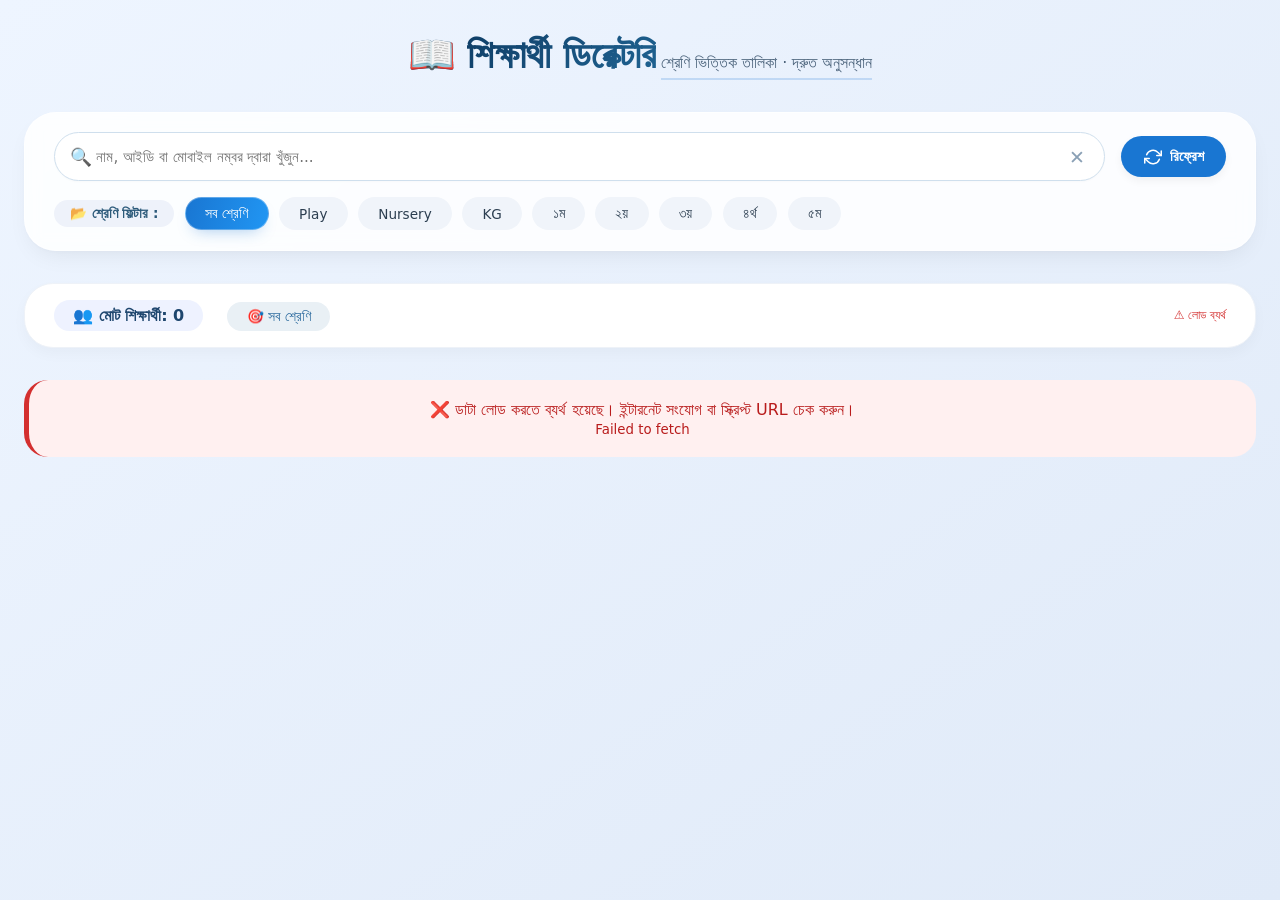
<file: sheet.html>
<!DOCTYPE html>
<html lang="bn">
<head>
  <meta charset="UTF-8">
  <meta name="viewport" content="width=device-width, initial-scale=1.0, viewport-fit=cover">
  <title>শিক্ষার্থী ডিরেক্টরি | শ্রেণি ভিত্তিক তালিকা</title>
  <style>
    * {
      margin: 0;
      padding: 0;
      box-sizing: border-box;
    }

    body {
      background: linear-gradient(145deg, #eef5ff 0%, #e0eaf8 100%);
      font-family: 'Inter', 'Segoe UI', 'Noto Sans Bengali', system-ui, -apple-system, sans-serif;
      padding: 2rem 1.5rem;
      min-height: 100vh;
    }

    .container {
      max-width: 1400px;
      margin: 0 auto;
    }

    /* header section */
    .hero {
      text-align: center;
      margin-bottom: 2rem;
    }

    .hero h1 {
      font-size: 2.4rem;
      background: linear-gradient(135deg, #0b355c, #1f6392);
      background-clip: text;
      -webkit-background-clip: text;
      color: transparent;
      letter-spacing: -0.3px;
      display: inline-flex;
      align-items: center;
      gap: 12px;
      justify-content: center;
      flex-wrap: wrap;
    }

    .hero h1 span {
      background: none;
      color: #1e466e;
    }

    .subtitle {
      color: #4a627a;
      margin-top: 0.5rem;
      font-weight: 500;
      border-bottom: 2px solid rgba(25, 118, 210, 0.2);
      display: inline-block;
      padding-bottom: 6px;
    }

    /* card style panel */
    .control-panel {
      background: rgba(255, 255, 255, 0.85);
      backdrop-filter: blur(8px);
      border-radius: 2rem;
      padding: 1.2rem 1.8rem;
      margin-bottom: 2rem;
      box-shadow: 0 10px 25px -8px rgba(0, 0, 0, 0.08), 0 2px 4px rgba(0, 0, 0, 0.02);
      border: 1px solid rgba(255,255,255,0.6);
      transition: all 0.2s ease;
    }

    .filter-row {
      display: flex;
      flex-wrap: wrap;
      justify-content: space-between;
      align-items: center;
      gap: 1rem;
      margin-bottom: 1rem;
    }

    .search-wrapper {
      flex: 2;
      min-width: 220px;
      position: relative;
    }

    .search-icon {
      position: absolute;
      left: 1rem;
      top: 50%;
      transform: translateY(-50%);
      color: #6b8cae;
      font-size: 1.1rem;
      pointer-events: none;
    }

    #searchInput {
      width: 100%;
      padding: 0.9rem 1rem 0.9rem 2.6rem;
      border: 1px solid #cfdfed;
      border-radius: 3rem;
      font-size: 0.95rem;
      background: white;
      transition: all 0.2s;
      font-family: inherit;
      outline: none;
      box-shadow: 0 1px 2px rgba(0,0,0,0.02);
    }

    #searchInput:focus {
      border-color: #1976D2;
      box-shadow: 0 0 0 3px rgba(25,118,210,0.2);
    }

    .clear-search {
      position: absolute;
      right: 1rem;
      top: 50%;
      transform: translateY(-50%);
      background: none;
      border: none;
      font-size: 1.2rem;
      cursor: pointer;
      color: #8aa0b5;
      transition: color 0.2s;
      padding: 0 4px;
    }
    .clear-search:hover {
      color: #1f3b4c;
    }

    .action-buttons {
      display: flex;
      gap: 0.8rem;
      align-items: center;
    }

    .refresh-btn {
      background: #1976D2;
      border: none;
      padding: 0.7rem 1.4rem;
      border-radius: 3rem;
      font-weight: 600;
      font-size: 0.9rem;
      display: flex;
      align-items: center;
      gap: 8px;
      color: white;
      cursor: pointer;
      transition: 0.2s;
      box-shadow: 0 4px 8px rgba(0,0,0,0.05);
      font-family: inherit;
    }

    .refresh-btn:hover {
      background: #0f5aae;
      transform: scale(0.97);
      box-shadow: 0 2px 5px rgba(0,0,0,0.1);
    }

    .refresh-btn:active {
      transform: scale(0.96);
    }

    /* class chips modern */
    .class-filter {
      display: flex;
      flex-wrap: wrap;
      gap: 0.65rem;
      margin-top: 0.5rem;
      align-items: center;
    }

    .filter-label {
      font-size: 0.85rem;
      font-weight: 600;
      color: #2c5a7a;
      background: #eef2fa;
      padding: 0.3rem 1rem;
      border-radius: 2rem;
    }

    .class-chip {
      background: #f0f4fa;
      padding: 0.45rem 1.2rem;
      border-radius: 3rem;
      font-size: 0.85rem;
      font-weight: 500;
      cursor: pointer;
      transition: all 0.2s cubic-bezier(0.2, 0.9, 0.4, 1.1);
      color: #2c3e50;
      border: 1px solid transparent;
      backdrop-filter: blur(2px);
    }

    .class-chip.active {
      background: linear-gradient(105deg, #1976D2, #2196F3);
      color: white;
      box-shadow: 0 8px 16px -8px rgba(25,118,210,0.4);
      border-color: rgba(255,255,255,0.3);
    }

    .class-chip:hover:not(.active) {
      background: #e2e9f3;
      transform: translateY(-1px);
    }

    /* stats modern */
    .stats-modern {
      background: white;
      border-radius: 1.8rem;
      padding: 1rem 1.8rem;
      display: flex;
      flex-wrap: wrap;
      justify-content: space-between;
      align-items: center;
      margin-bottom: 2rem;
      box-shadow: 0 6px 14px rgba(0, 0, 0, 0.03);
      border: 1px solid #eef2f8;
    }

    .stats-left {
      display: flex;
      gap: 1.5rem;
      flex-wrap: wrap;
      align-items: baseline;
    }

    .total-badge {
      background: #eef2ff;
      padding: 0.4rem 1.2rem;
      border-radius: 3rem;
      font-weight: 600;
      color: #1e466e;
    }

    .class-badge {
      background: #e9f0f5;
      padding: 0.4rem 1.2rem;
      border-radius: 3rem;
      font-size: 0.85rem;
      font-weight: 500;
      color: #2b6a9e;
    }

    /* class sections - enhanced */
    .class-section {
      margin-bottom: 2rem;
      background: white;
      border-radius: 2rem;
      overflow: hidden;
      box-shadow: 0 12px 28px -12px rgba(0, 0, 0, 0.1);
      transition: transform 0.2s, box-shadow 0.2s;
      border: 1px solid rgba(255,255,255,0.4);
    }

    .class-section:hover {
      box-shadow: 0 20px 30px -14px rgba(0, 0, 0, 0.15);
    }

    .class-header {
      background: linear-gradient(98deg, #1f5680, #1976D2);
      padding: 1rem 1.8rem;
      display: flex;
      justify-content: space-between;
      align-items: center;
      color: white;
      font-weight: 700;
      font-size: 1.3rem;
      letter-spacing: -0.2px;
    }

    .class-header span:first-child {
      display: flex;
      align-items: center;
      gap: 10px;
    }

    .student-count {
      background: rgba(255,255,255,0.2);
      padding: 0.25rem 0.9rem;
      border-radius: 40px;
      font-size: 0.85rem;
      font-weight: 500;
    }

    /* table responsive */
    .table-wrapper {
      overflow-x: auto;
      scroll-behavior: smooth;
    }

    .student-table {
      width: 100%;
      border-collapse: collapse;
      font-size: 0.95rem;
    }

    .student-table th {
      text-align: left;
      padding: 1rem 1.2rem;
      background: #fafcff;
      font-weight: 600;
      color: #2c5a7a;
      border-bottom: 1px solid #e2edf7;
      font-size: 0.85rem;
      text-transform: uppercase;
      letter-spacing: 0.3px;
    }

    .student-table td {
      padding: 1rem 1.2rem;
      border-bottom: 1px solid #ecf3f9;
      color: #1f384f;
      transition: background 0.15s;
    }

    .student-table tr:hover td {
      background: #f6faff;
    }

    .mobile-col {
      font-family: 'SF Mono', monospace;
      font-size: 0.85rem;
      letter-spacing: 0.2px;
    }

    .no-data {
      text-align: center;
      padding: 3rem;
      background: white;
      border-radius: 2rem;
      color: #6b8db0;
      font-weight: 500;
    }

    .loading-skeleton {
      text-align: center;
      padding: 3rem;
      background: rgba(255,255,255,0.7);
      border-radius: 2rem;
      display: flex;
      justify-content: center;
      align-items: center;
      gap: 14px;
      color: #1976D2;
    }

    .spinner {
      width: 28px;
      height: 28px;
      border: 3px solid #e0e7ff;
      border-top: 3px solid #1976D2;
      border-radius: 50%;
      animation: spin 0.7s linear infinite;
    }

    @keyframes spin { to { transform: rotate(360deg); } }

    .error {
      background: #fff0f0;
      border-left: 5px solid #d32f2f;
      padding: 1.2rem;
      border-radius: 1.5rem;
      color: #b91c1c;
      text-align: center;
    }

    /* responsive touches */
    @media (max-width: 720px) {
      body {
        padding: 1rem;
      }
      .control-panel {
        padding: 1rem;
      }
      .class-header {
        padding: 0.8rem 1.2rem;
        font-size: 1.1rem;
      }
      .student-table th,
      .student-table td {
        padding: 0.8rem 0.9rem;
        font-size: 0.8rem;
      }
      .hero h1 {
        font-size: 1.8rem;
      }
      .filter-row {
        flex-direction: column;
        align-items: stretch;
      }
      .action-buttons {
        justify-content: flex-end;
      }
      .stats-left {
        gap: 0.8rem;
      }
    }

    @media (max-width: 480px) {
      .class-chip {
        padding: 0.35rem 1rem;
        font-size: 0.75rem;
      }
      .refresh-btn {
        padding: 0.5rem 1rem;
        font-size: 0.8rem;
      }
    }

    /* custom scroll */
    ::-webkit-scrollbar {
      width: 6px;
      height: 6px;
    }
    ::-webkit-scrollbar-track {
      background: #eef2f7;
      border-radius: 10px;
    }
    ::-webkit-scrollbar-thumb {
      background: #bdd4e8;
      border-radius: 10px;
    }
  </style>
</head>
<body>
<div class="container">
  <div class="hero">
    <h1>
      <span>📖</span> শিক্ষার্থী ডিরেক্টরি
    </h1>
    <div class="subtitle">শ্রেণি ভিত্তিক তালিকা · দ্রুত অনুসন্ধান</div>
  </div>

  <div class="control-panel">
    <div class="filter-row">
      <div class="search-wrapper">
        <span class="search-icon">🔍</span>
        <input type="text" id="searchInput" placeholder="নাম, আইডি বা মোবাইল নম্বর দ্বারা খুঁজুন...">
        <button class="clear-search" id="clearSearchBtn" aria-label="clear search">✕</button>
      </div>
      <div class="action-buttons">
        <button class="refresh-btn" id="refreshDataBtn">
          <svg width="18" height="18" viewBox="0 0 24 24" fill="none" stroke="currentColor" stroke-width="2" stroke-linecap="round" stroke-linejoin="round"><path d="M23 4v6h-6M1 20v-6h6"/><path d="M3.51 9a9 9 0 0 1 14.85-3.36L23 10M1 14l4.64 4.36A9 9 0 0 0 20.49 15"/></svg>
          রিফ্রেশ
        </button>
      </div>
    </div>
    <div class="class-filter" id="classFilter">
      <span class="filter-label">📂 শ্রেণি ফিল্টার :</span>
      <span class="class-chip active" data-class="all">সব শ্রেণি</span>
      <span class="class-chip" data-class="Play">Play</span>
      <span class="class-chip" data-class="Nursery">Nursery</span>
      <span class="class-chip" data-class="KG">KG</span>
      <span class="class-chip" data-class="1">১ম</span>
      <span class="class-chip" data-class="2">২য়</span>
      <span class="class-chip" data-class="3">৩য়</span>
      <span class="class-chip" data-class="4">৪র্থ</span>
      <span class="class-chip" data-class="5">৫ম</span>
    </div>
  </div>

  <div class="stats-modern" id="statsPanel">
    <div class="stats-left">
      <div class="total-badge">👥 মোট শিক্ষার্থী: <strong id="totalCount">0</strong></div>
      <div class="class-badge" id="classCountBadge">🎯 সব শ্রেণি</div>
    </div>
    <div id="liveRefreshStatus" style="font-size:0.75rem; color:#6f8fae;">✓ হালনাগাদকৃত</div>
  </div>

  <div id="studentsContainer">
    <div class="loading-skeleton">
      <div class="spinner"></div>
      <span>তথ্য আনা হচ্ছে...</span>
    </div>
  </div>
</div>

<script>
  // === CONFIGURATION ===
  const SCRIPT_URL = 'https://script.google.com/macros/s/AKfycbxNRK_9rL6pFDKcbeVaZtuMEe0uHX7u0mOW8RlkOsT0Ex5knIMBL36f9_dl5re5a61T/exec';
  const classOrder = ['Play', 'Nursery', 'KG', '1', '2', '3', '4', '5'];
  
  // Global state
  let allStudents = [];       // raw from API
  let filteredStudents = [];  // after class + search filter
  let isLoading = false;

  // DOM elements
  const searchInput = document.getElementById('searchInput');
  const clearSearchBtn = document.getElementById('clearSearchBtn');
  const refreshBtn = document.getElementById('refreshDataBtn');
  const studentsContainer = document.getElementById('studentsContainer');
  const totalCountSpan = document.getElementById('totalCount');
  const classCountBadgeSpan = document.getElementById('classCountBadge');
  const liveRefreshStatus = document.getElementById('liveRefreshStatus');

  // Helper: escape HTML
  function escapeHtml(str) {
    if (!str) return '';
    return str.replace(/[&<>]/g, function(m) {
      if (m === '&') return '&amp;';
      if (m === '<') return '&lt;';
      if (m === '>') return '&gt;';
      return m;
    }).replace(/[\uD800-\uDBFF][\uDC00-\uDFFF]/g, function(c) {
      return c;
    });
  }

  // Show loading state inside container
  function showLoading(loading = true) {
    if (loading) {
      studentsContainer.innerHTML = `<div class="loading-skeleton"><div class="spinner"></div><span>ডাটা লোড হচ্ছে...</span></div>`;
    }
  }

  // fetch fresh data from Apps Script
  async function fetchStudentData(showStatusMessage = true) {
    if (isLoading) return;
    isLoading = true;
    if (showStatusMessage) {
      liveRefreshStatus.innerHTML = '⏳ রিফ্রেশ হচ্ছে...';
      liveRefreshStatus.style.color = '#f57c00';
    }
    showLoading(true);
    try {
      const response = await fetch(SCRIPT_URL, { cache: 'no-store' });
      if (!response.ok) throw new Error(`HTTP ${response.status}`);
      const data = await response.json();
      if (data.error) throw new Error(data.error);
      parseStudentData(data);
      if (showStatusMessage) {
        liveRefreshStatus.innerHTML = '✅ ডাটা আপডেট হয়েছে';
        liveRefreshStatus.style.color = '#2e7d32';
        setTimeout(() => {
          if (liveRefreshStatus) liveRefreshStatus.style.color = '#6f8fae';
        }, 2000);
      }
    } catch (err) {
      console.error(err);
      studentsContainer.innerHTML = `<div class="error">❌ ডাটা লোড করতে ব্যর্থ হয়েছে। ইন্টারনেট সংযোগ বা স্ক্রিপ্ট URL চেক করুন। <br> <small>${err.message}</small></div>`;
      totalCountSpan.innerText = '0';
      if (showStatusMessage) {
        liveRefreshStatus.innerHTML = '⚠️ লোড ব্যর্থ';
        liveRefreshStatus.style.color = '#d32f2f';
      }
    } finally {
      isLoading = false;
    }
  }

  function parseStudentData(rows) {
    if (!rows || rows.length < 2) {
      allStudents = [];
      applyFiltersAndRender();
      return;
    }
    const headers = rows[0];
    const classIdx = headers.indexOf('Class');
    const nameIdx = headers.indexOf('Name');
    const idIdx = headers.indexOf('ID');
    const mobileIdx = headers.indexOf('Mobile');
    
    if (classIdx === -1 || nameIdx === -1 || idIdx === -1 || mobileIdx === -1) {
      console.error('Missing columns', headers);
      studentsContainer.innerHTML = `<div class="error">❌ প্রয়োজনীয় কলাম (Class, Name, ID, Mobile) পাওয়া যায়নি। শীট চেক করুন।</div>`;
      allStudents = [];
      applyFiltersAndRender();
      return;
    }
    
    const students = [];
    for (let i = 1; i < rows.length; i++) {
      const row = rows[i];
      let cls = row[classIdx] ? row[classIdx].toString().trim() : '';
      if (cls === '') continue;
      // Normalize numeric classes to string representation (keep original)
      const nameVal = row[nameIdx] ? row[nameIdx].toString().trim() : 'নাম নেই';
      const idVal = row[idIdx] ? row[idIdx].toString().trim() : '';
      const mobileVal = row[mobileIdx] ? row[mobileIdx].toString().trim() : '';
      students.push({
        class: cls,
        name: nameVal,
        id: idVal,
        mobile: mobileVal
      });
    }
    allStudents = students;
    applyFiltersAndRender();
  }

  // get active class filter value
  function getActiveClassFilter() {
    const activeChip = document.querySelector('.class-chip.active');
    return activeChip ? activeChip.getAttribute('data-class') : 'all';
  }

  // get search term
  function getSearchTerm() {
    return searchInput.value.toLowerCase().trim();
  }

  // filter based on current UI state
  function computeFilteredStudents() {
    const activeClass = getActiveClassFilter();
    const searchTerm = getSearchTerm();
    return allStudents.filter(student => {
      if (activeClass !== 'all' && student.class !== activeClass) return false;
      if (searchTerm !== '') {
        return student.name.toLowerCase().includes(searchTerm) ||
               student.id.toLowerCase().includes(searchTerm) ||
               student.mobile.includes(searchTerm);
      }
      return true;
    });
  }

  // render grouped by class with beautiful tables
  function renderGroupedStudents(studentsArray) {
    if (!studentsArray.length) {
      studentsContainer.innerHTML = '<div class="no-data">📭 কোন শিক্ষার্থী পাওয়া যায়নি। ফিল্টার পরিবর্তন করুন বা রিফ্রেশ চাপুন।</div>';
      totalCountSpan.innerText = '0';
      const activeClassLabel = getActiveClassFilter();
      classCountBadgeSpan.innerText = activeClassLabel === 'all' ? 'সব শ্রেণি' : `শ্রেণি: ${activeClassLabel}`;
      return;
    }
    
    // Group by class
    const grouped = {};
    for (let student of studentsArray) {
      const cls = student.class;
      if (!grouped[cls]) grouped[cls] = [];
      grouped[cls].push(student);
    }
    
    let html = '';
    // render in predefined order
    for (let cls of classOrder) {
      if (grouped[cls] && grouped[cls].length) {
        html += buildClassSection(cls, grouped[cls]);
        delete grouped[cls];
      }
    }
    // remaining classes (if any extra not in standard order)
    for (let cls in grouped) {
      if (grouped[cls].length) {
        html += buildClassSection(cls, grouped[cls]);
      }
    }
    
    studentsContainer.innerHTML = html;
    totalCountSpan.innerText = studentsArray.length;
    const activeClassLabel = getActiveClassFilter();
    if (activeClassLabel === 'all') {
      classCountBadgeSpan.innerText = `📚 সব শ্রেণি (${studentsArray.length} জন)`;
    } else {
      classCountBadgeSpan.innerText = `📌 শ্রেণি: ${activeClassLabel} (${studentsArray.length} জন)`;
    }
  }
  
  function buildClassSection(className, studentsList) {
    let rowsHtml = '';
    for (let s of studentsList) {
      rowsHtml += `
        <tr>
          <td style="font-weight:500;">${escapeHtml(s.name)}</td>
          <td><code style="background:#f0f4f9; padding:2px 8px; border-radius:20px; font-size:0.8rem;">${escapeHtml(s.id)}</code></td>
          <td class="mobile-col">📞 ${escapeHtml(s.mobile) || '—'}</td>
        </tr>
      `;
    }
    return `
      <div class="class-section">
        <div class="class-header">
          <span>📖 ${escapeHtml(className)}</span>
          <span class="student-count">${studentsList.length} জন</span>
        </div>
        <div class="table-wrapper">
          <table class="student-table">
            <thead>
              <tr><th>পূর্ণ নাম</th><th>আইডি / রোল</th><th>মোবাইল নম্বর</th></tr>
            </thead>
            <tbody>
              ${rowsHtml}
            </tbody>
          </table>
        </div>
      </div>
    `;
  }
  
  // main filter + render pipeline
  function applyFiltersAndRender() {
    filteredStudents = computeFilteredStudents();
    renderGroupedStudents(filteredStudents);
  }
  
  // Refresh data and preserve current filter/search (re-fetch and re-filter)
  async function refreshDataAndKeepState() {
    if (isLoading) return;
    // store current filter context to reapply after fetch
    const currentClassChip = document.querySelector('.class-chip.active');
    const currentClassVal = currentClassChip ? currentClassChip.getAttribute('data-class') : 'all';
    const currentSearch = searchInput.value;
    
    await fetchStudentData(true);
    // after fresh allStudents, reapply class & search UI state
    // ensure active chip matches stored class (UI might be unchanged)
    if (currentClassVal !== 'all') {
      const targetChip = document.querySelector(`.class-chip[data-class="${currentClassVal}"]`);
      if (targetChip && !targetChip.classList.contains('active')) {
        document.querySelectorAll('.class-chip').forEach(c => c.classList.remove('active'));
        targetChip.classList.add('active');
      }
    } else {
      if (!document.querySelector('.class-chip[data-class="all"].active')) {
        document.querySelectorAll('.class-chip').forEach(c => c.classList.remove('active'));
        document.querySelector('.class-chip[data-class="all"]').classList.add('active');
      }
    }
    // restore search input text
    searchInput.value = currentSearch;
    // re-run filters
    applyFiltersAndRender();
  }
  
  // reset search field and re-filter
  function clearSearch() {
    searchInput.value = '';
    applyFiltersAndRender();
    searchInput.focus();
  }
  
  // event binding
  function bindEvents() {
    // search input
    searchInput.addEventListener('input', () => {
      applyFiltersAndRender();
    });
    clearSearchBtn.addEventListener('click', clearSearch);
    refreshBtn.addEventListener('click', () => {
      refreshDataAndKeepState();
    });
    // class chips
    document.querySelectorAll('.class-chip').forEach(chip => {
      chip.addEventListener('click', function(e) {
        if (this.classList.contains('active')) return;
        document.querySelectorAll('.class-chip').forEach(c => c.classList.remove('active'));
        this.classList.add('active');
        applyFiltersAndRender();
      });
    });
  }
  
  // initial load
  async function init() {
    bindEvents();
    await fetchStudentData(true);
  }
  
  init();
</script>
</body>
</html>
</file>
